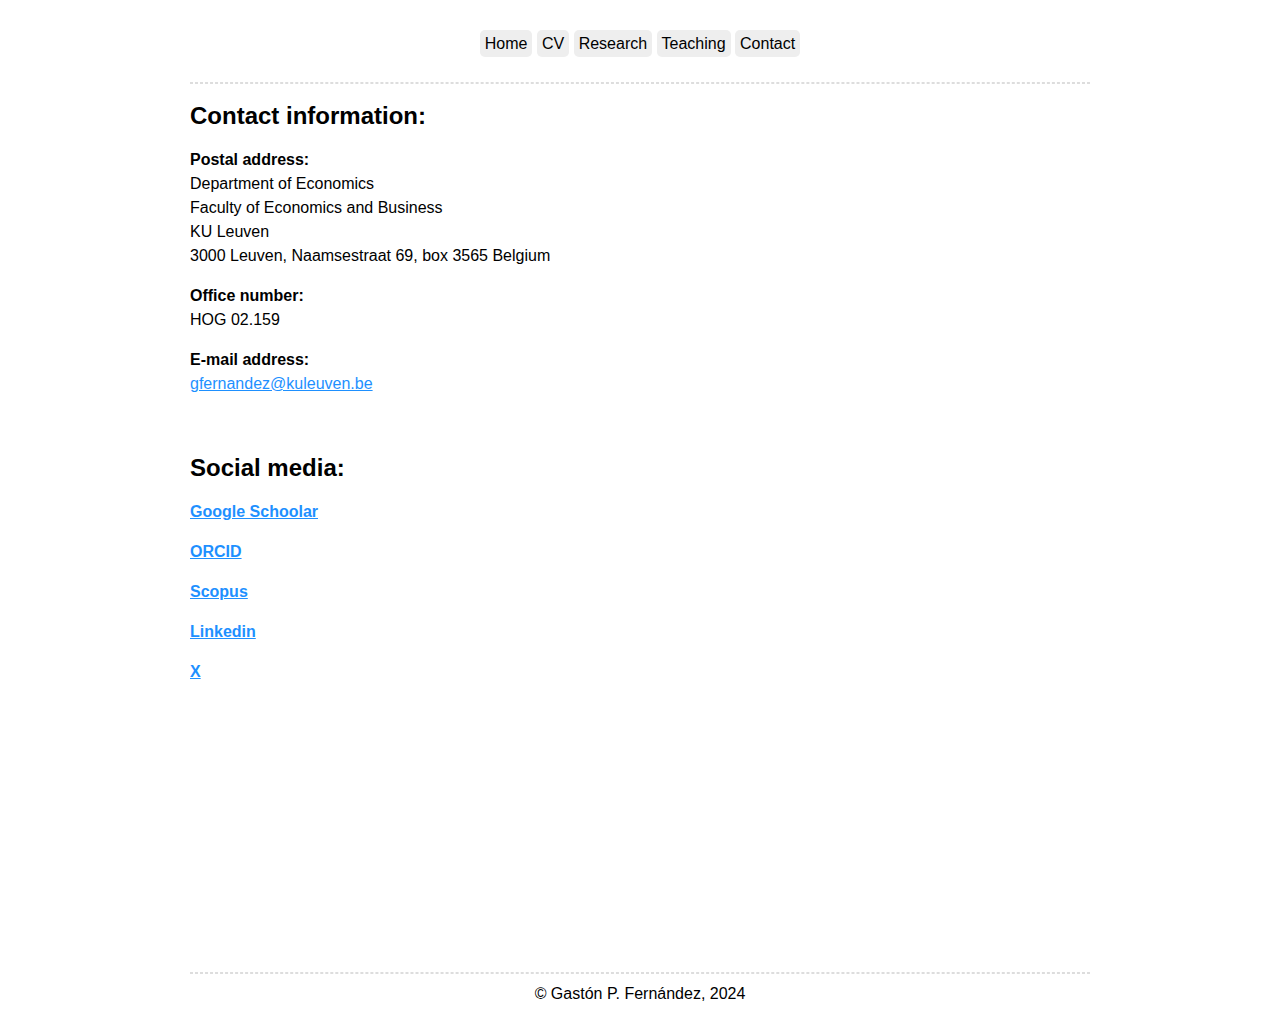
<file: contact.html>
<!DOCTYPE html>
<html lang="en-us">
<head>
  <meta charset="utf-8">
  <meta name="viewport" content="width=device-width, initial-scale=1">
  <title>Research | Gastón P. Fernández</title>
  <link rel="stylesheet" href="/css/style.css" />
  <link rel="stylesheet" href="/css/fonts.css" />

   <!-- Icon tab
   <link rel="apple-touch-icon" sizes="180x180" href="/files/apple-touch-icon.png">
   <link rel="icon" type="image/png" sizes="32x32" href="/files/favicon-32x32.png">
   <link rel="icon" type="image/png" sizes="16x16" href="/files/favicon-16x16.png">
   <link rel="manifest" href="/files/site.webmanifest">
   <meta name="msapplication-TileColor" content="#da532c">
   <meta name="theme-color" content="#ffffff"> -->
	
</head>
<body>
  <!-- Simplified for brevity -->
     <nav>
<style>
  .menu a {
    color: black; /* Set the color for all links */
    text-decoration: none; /* Remove underline */
  }

  .menu a:hover {
    color: darkgray; /* Color change on hover */
  }
</style> 
  <ul class="menu">
  <li><a href="/">Home</a></li>
  <li><a href="/files/CV_GastonFernandezBarros.pdf" target="_blank">CV</a></li>	  
  <li><a href="/research.html">Research</a></li>
  <li><a href="/teaching.html">Teaching</a></li>
  <li><a href="/contact.html">Contact</a></li>
<!--   <li><a href="/job_market.html" class="special-tab"><b>Job Market Info</b></a></li> -->
  </ul>
    <hr/>
    </nav>
<h2 id="contact">Contact information:</h2>	

<p>
<strong> Postal address:</strong> <br>
Department of Economics	<br>
Faculty of Economics and Business <br>
KU Leuven	<br>
3000 Leuven, Naamsestraat 69, box 3565	
Belgium	
</p>

<p>
<strong> Office number:</strong> <br>
HOG 02.159 	
</p>	

<p>
<strong> E-mail address:</strong> <br>
<a href="mailto:gfernandez@kuleuven.be">gfernandez@kuleuven.be</a><br>
</p>	

<br>
	
<h2 id="contact">Social media:</h2>	

<p>
<strong> <a style="margin: -200px 600px 0 0" href="https://scholar.google.com/citations?user=I0oFwVgAAAAJ&hl=en&oi=ao" target="_blank">Google Schoolar </a> </strong> <br>
</p>		

<p>
<strong> <a style="margin: -500px 600px 0 0" href="https://orcid.org/0000-0002-9605-389X" target="_blank">ORCID </a> </strong> <br>
</p>	

<p>
<strong> <a style="margin: -500px 600px 0 0" href="https://www.scopus.com/authid/detail.uri?authorId=57225953486" target="_blank">Scopus </a> </strong> <br>
</p>		

<p>
<strong> <a style="margin: -200px 600px 0 0" href="https://www.linkedin.com/in/gastón-p-fernández-7ab217135/" target="_blank">Linkedin </a> </strong> <br>
</p>		

<p>
<strong> <a style="margin: -200px 600px 0 0" href="https://x.com/GastFernandezB" target="_blank">X </a> </strong> <br>
</p>		

	
</br>
</br>
</br>
</br>
</br>
</br>
</br>
</br>
</br>
</br>
</br>	
  <footer>
    <hr/>
  © Gastón P. Fernández, 2024
  </footer>
<!-- Google tag (gtag.js) -->
<script async src="https://www.googletagmanager.com/gtag/js?id=G-YH28BD7JPP"></script>
<script>
  window.dataLayer = window.dataLayer || [];
  function gtag(){dataLayer.push(arguments);}
  gtag('js', new Date());

  gtag('config', 'G-YH28BD7JPP');
</script>
	
</body>
</html>
</file>
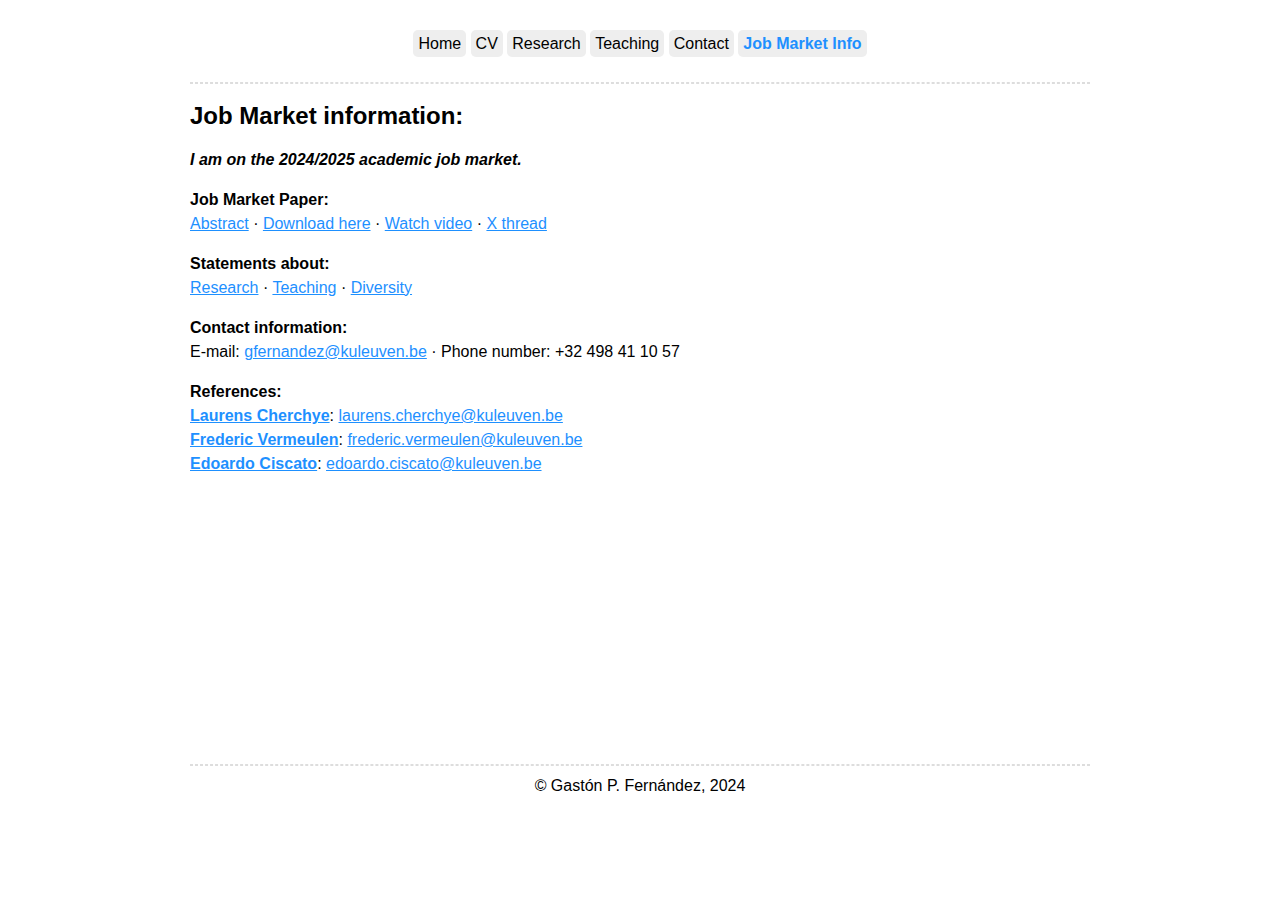
<file: job_market.html>
<!DOCTYPE html>
<html lang="en-us">
<head>
  <meta charset="utf-8">
  <meta name="viewport" content="width=device-width, initial-scale=1">
  <title>Research | Gastón P. Fernández</title>
  <link rel="stylesheet" href="/css/style.css" />
  <link rel="stylesheet" href="/css/fonts.css" />

   <!-- Icon tab
   <link rel="apple-touch-icon" sizes="180x180" href="/files/apple-touch-icon.png">
   <link rel="icon" type="image/png" sizes="32x32" href="/files/favicon-32x32.png">
   <link rel="icon" type="image/png" sizes="16x16" href="/files/favicon-16x16.png">
   <link rel="manifest" href="/files/site.webmanifest">
   <meta name="msapplication-TileColor" content="#da532c">
   <meta name="theme-color" content="#ffffff"> -->
<!-- Toggle abstract -->	
<script>
function toggleAbstract(abstractId) {
  var x = document.getElementById(abstractId);
  if (x.style.display === "none") {
    x.style.display = "block";
  } else {
    x.style.display = "none";
  }
}
</script>		
</head>
<body>
  <!-- Simplified for brevity -->
      <nav>
<style>
  .menu a {
    color: black; /* Set the color for all links */
    text-decoration: none; /* Remove underline */
  }

  .menu a:hover {
    color: darkgray; /* Color change on hover */
  }
</style> 
  <ul class="menu">
  <li><a href="/">Home</a></li>
  <li><a href="/files/CV_GastonFernandezBarros.pdf" target="_blank">CV</a></li>	  
  <li><a href="/research.html">Research</a></li>
  <li><a href="/teaching.html">Teaching</a></li>
  <li><a href="/contact.html">Contact</a></li>
  <li><a href="/job_market.html" class="special-tab"><b>Job Market Info</b></a></li>
  </ul>
    <hr/>
    </nav>
	
<h2 id="job_market">Job Market information:</h2>	

<p><span><b><em>I am on the 2024/2025 academic job market.</em> </b></span></p>

<p> 	
<strong>Job Market Paper:</strong><br>
<span><a href="javascript:void(0);" onclick="toggleAbstract('abstract6')">Abstract</a> · <a class="two" href="/files/JMPGFernandez.pdf" target="_blank">Download here</a> · <a class="two" href="https://www.youtube.com/watch?v=03rwO0EgBSk&t=3s" target="_blank">Watch video</a> · <a class="two" href="https://x.com/GastFernandezB/status/1859543099720049013" target="_blank">X thread</a>  </span>
<div id="abstract6" style="display:none; font-size: 80%;">This paper studies the influence of parental personality on child development. I exploit detailed individual-level data from the PSID and its Child Development and Wellbeing Supplements on parental personality, children’s skills, wages, and time-use decisions. The empirical results suggest a systematic gap in cognitive and non-cognitive skills between children of parents with different personalities. This skills gap increases as children grow older and remains significant after accounting for traditional family attributes. To provide a rationale for these observed patterns, I estimate a life cycle model that incorporates parental personality and considers household decisions with endogenous formation for a child’s cognitive and non-cognitive skills. In this framework, parental personality affects the monetary and time inputs in children as well as the type of interactions between parents and children. The simulations indicate that most of the influence of personality on a child’s skills is through its effect on the quality of parent-child interactions. Also, cash transfer policies that do not account for the productivity associated with parental personality can have unexpected, negative effects on child development. </div>	
</p>

<p> 	
<strong>Statements about:</strong><br>
<span><a class="two" href="/files/research_statement.pdf" target="_blank">Research</a> · <a class="two" href="/files/teaching_statement.pdf" target="_blank">Teaching</a> · <a class="two" href="/files/diversity_statement.pdf" target="_blank">Diversity</a> </span>
</p>
	
<p> 	
<strong>Contact information:</strong><br>
<span>E-mail: <a href="mailto:gfernandez@kuleuven.be">gfernandez@kuleuven.be</a> · Phone number: +32 498 41 10 57 </span>
</p>

<p> 	
<strong>References:</strong><br>
<span> <a class="two" href="https://sites.google.com/site/laurenscherchye/home" target="_blank"><span><b>Laurens Cherchye</b></span></a>: <a href="mailto:laurens.cherchye@kuleuven.be">laurens.cherchye@kuleuven.be</a> </span><br>
<span> <a class="two" href="https://sites.google.com/site/fmpvermeulen/home?authuser=0" target="_blank"><span><b>Frederic Vermeulen</b></span></a>: <a href="mailto:frederic.vermeulen@kuleuven.be">frederic.vermeulen@kuleuven.be</a></span><br>
<span> <a class="two" href="https://sites.google.com/site/ciscatoedoardo/" target="_blank"><span><b>Edoardo Ciscato</b></span></a>: <a href="mailto:edoardo.ciscato@kuleuven.be">edoardo.ciscato@kuleuven.be</a></span>	
</p>

</p>	
</br>
</br>
</br>
</br>
</br>
</br>
</br>
</br>
</br>
</br>
</br>	
  <footer>
    <hr/>
  © Gastón P. Fernández, 2024
  </footer>
<!-- Google tag (gtag.js) -->
<script async src="https://www.googletagmanager.com/gtag/js?id=G-YH28BD7JPP"></script>
<script>
  window.dataLayer = window.dataLayer || [];
  function gtag(){dataLayer.push(arguments);}
  gtag('js', new Date());

  gtag('config', 'G-YH28BD7JPP');
</script>
	
</body>
</html>
</file>
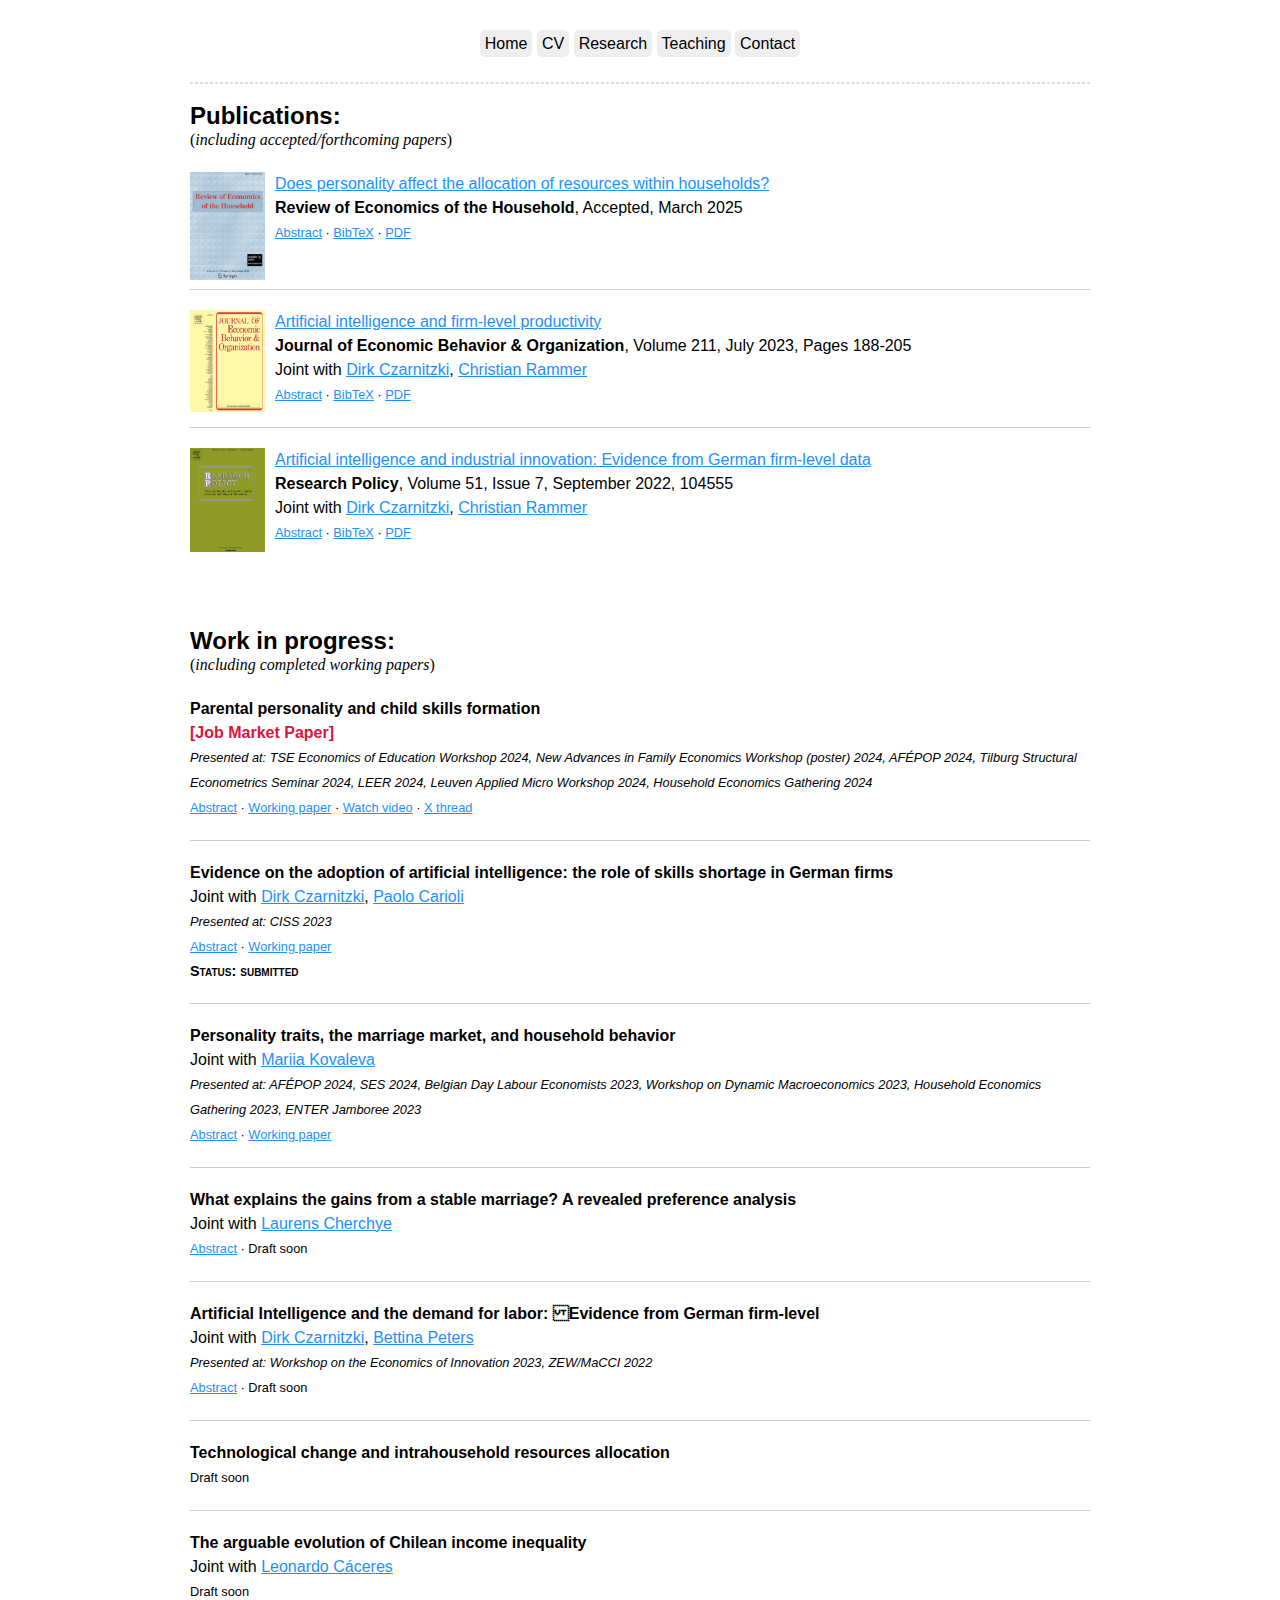
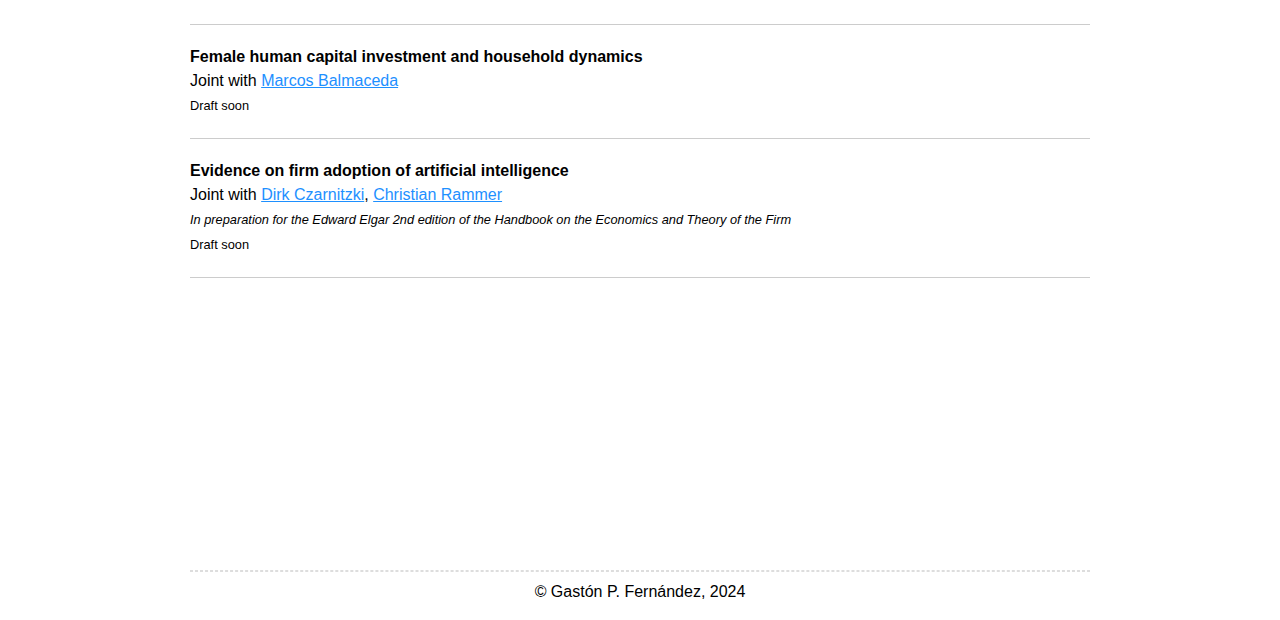
<file: research.html>
<!DOCTYPE html>
<html lang="en-us">
<head>
  <meta charset="utf-8">
  <meta name="viewport" content="width=device-width, initial-scale=1">
  <title>Research | Gastón P. Fernández</title>
  <link rel="stylesheet" href="/css/style.css" />
  <link rel="stylesheet" href="/css/fonts.css" />


   <!-- Icon tab 
   <link rel="apple-touch-icon" sizes="180x180" href="/files/apple-touch-icon.png">
   <link rel="icon" type="image/png" sizes="32x32" href="/files/favicon-32x32.png">
   <link rel="icon" type="image/png" sizes="16x16" href="/files/favicon-16x16.png">
   <link rel="manifest" href="/files/site.webmanifest">
   <meta name="msapplication-TileColor" content="#da532c">
   <meta name="theme-color" content="#ffffff">-->
	



<!-- Toggle abstract -->	
<script>
function toggleAbstract(abstractId) {
  var x = document.getElementById(abstractId);
  if (x.style.display === "none") {
    x.style.display = "block";
  } else {
    x.style.display = "none";
  }
}
</script>	
</head>
<body>
  <!-- Simplified for brevity -->
      <nav>
<style>
  .menu a {
    color: black; /* Set the color for all links */
    text-decoration: none; /* Remove underline */
  }

  .menu a:hover {
    color: darkgray; /* Color change on hover */
  }
</style> 
  <ul class="menu">
  <li><a href="/">Home</a></li>
  <li><a href="/files/CV_GastonFernandezBarros.pdf" target="_blank">CV</a></li>	  
  <li><a href="/research.html">Research</a></li>
  <li><a href="/teaching.html">Teaching</a></li>
  <li><a href="/contact.html">Contact</a></li>
<!--   <li><a href="/job_market.html" class="special-tab"><b>Job Market Info</b></a></li> -->
  </ul>
    <hr/>
    </nav>

  <!-- Insert your research content here -->
<h2 id="publications">Publications:<span><div class="subheading"> (<em>including accepted/forthcoming papers</em>)</div></span></h2>

<p> 	
<div class="pubthumb">
<img src="/files/reho_cover.jpg" >
</div>	
<a href="https://link.springer.com/article/10.1007/s11150-025-09769-2" target="_blank">Does personality affect the allocation of resources within households?</a>  <br>
<strong>Review of Economics of the Household</strong>, Accepted, March 2025 <br>
<span style="font-size: 80%;"> <a href="javascript:void(0);" onclick="toggleAbstract('abstract3')">Abstract</a> · <a href="/files/reho.txt" target="_blank">BibTeX</a> · <a href="/files/GastonFernandezKUL_revised_REHO.pdf" target="_blank">PDF</a> </span>
<div id="abstract3" style="display:none; font-size: 80%;"> This paper examines whether personality influences the allocation of resources within households. I model households as couples that make Pareto-efficient allocations and divide resources according to a distribution function. Using a sample of Dutch couples from the LISS survey, which includes detailed individual-level data on consumption, labor supply, and personality traits, I investigate two structural channels through which personality can affect intrahousehold allocations. First, I show that personality, acting as a taste shifter, significantly influences preferences for consumed goods and leisure time. Second, by testing distribution factor proportionality and the exclusion restriction of a conditional demand system, I find that personality can act as a distribution factor. Specifically, differences in personality traits between spouses shape resource allocation by influencing the bargaining process within households. For example, women who are relatively more conscientious and engage more cognitively than their male partners receive a larger share of intrafamily resources. This paper thus provides empirical evidence on how personality traits can contribute to consumption inequality within families.</div>	
<br>
<br>	
</p>


<hr class="publication-divider">
	

<p> 	
<div class="pubthumb">
<img src="/files/jebo_cover.jpg" >
</div>	
<a href="https://www.sciencedirect.com/science/article/pii/S0167268123001531" target="_blank"> Artificial intelligence and firm-level productivity</a>  <br>
<strong>Journal of Economic Behavior & Organization</strong>, Volume 211, July 2023, Pages 188-205 <br>
Joint with <a class="two" href="https://scholar.google.com/citations?user=0_DQKhUAAAAJ&hl=en&oi=ao" target="_blank">Dirk Czarnitzki</a>, <a class="two" href="https://scholar.google.com/citations?user=IlD-eSgAAAAJ&hl=en" target="_blank">Christian Rammer </a> <br>
<span style="font-size: 80%;"><a href="javascript:void(0);" onclick="toggleAbstract('abstract1')">Abstract</a> · <a href="/files/JEBO2023.txt" target="_blank">BibTeX</a>  · <a href="/files/JEBO2023.pdf" target="_blank">PDF</a>  </span>
<div id="abstract1" style="display:none; font-size: 80%;">Artificial Intelligence (AI) is often regarded as the next general-purpose technology with a rapid, penetrating, and far-reaching use over a broad number of industrial sectors. The main feature of new general-purpose technology is to enable new ways of production that may increase productivity. However, to date, only a few studies have investigated the likely productivity effects of AI at the firm-level, presumably due to limited data availability. We exploit unique survey data on firms’ adoption of AI technology and estimate its productivity effects with a sample of German firms. We employ both a cross-sectional dataset and a panel database. To address the potential endogeneity of AI adoption, we also implement IV estimators. We find positive and significant associations between the use of AI and firm productivity. This finding holds for different measures of AI usage, i.e., an indicator variable of AI adoption, and the intensity with which firms use AI methods in their business processes.</div>	
<br>		
</p>

<hr class="publication-divider">
	
<p> 	
<div class="pubthumb">
<img src="/files/respo_cover.jpg">
</div>	
<a href="https://www.sciencedirect.com/science/article/pii/S0048733322000798" target="_blank">Artificial intelligence and industrial innovation: Evidence from German firm-level data</a><br>
<strong>Research Policy</strong>, Volume 51, Issue 7, September 2022, 104555<br>
Joint with <a class="two" href="https://scholar.google.com/citations?user=0_DQKhUAAAAJ&hl=en&oi=ao" target="_blank">Dirk Czarnitzki</a>, <a class="two" href="https://scholar.google.com/citations?user=IlD-eSgAAAAJ&hl=en" target="_blank">Christian Rammer</a> <br>
<span style="font-size: 80%;"><a href="javascript:void(0);" onclick="toggleAbstract('abstract2')">Abstract</a> · <a href="/files/RP2022.txt" target="_blank">BibTeX</a>  · <a href="/files/RP2022.pdf" target="_blank">PDF</a>  </span>
<div id="abstract2" style="display:none; font-size: 80%;">This paper analyses the link between the use of Artificial Intelligence (AI) and innovation performance in firms. Based on firm-level data from the German part of the Community Innovation Survey (CIS) 2018, we examine the role of different AI methods and application areas in innovation. The results show that 5.8% of firms in Germany were actively using AI in their business operations or products and services in 2019. We find that the use of AI is associated with annual sales with world-first product innovations in these firms of About €16 billion (i.e. 18% of total annual sales of world-first innovations). In addition, AI technologies have been used in process innovation that contributed to About 6% of total annual cost savings of the German business sector. Firms that apply AI broadly (using different methods for different applications areas) and that have already several years of experience in using AI obtain significantly higher innovation results. These positive findings on the role of AI for innovation have to be interpreted with caution as they refer to a specific country (Germany) in a situation where AI started to diffuse rapidly.</div>	
</p>

</br>
</br> 
<h2 id="work-in-progress">Work in progress: <span><div class="subheading"> (<em>including completed working papers</em>)</div></span></h2>


<p> 	
<strong>Parental personality and child skills formation</strong><br>
<span style="color: crimson;"> <strong> [Job Market Paper]</strong></span><br>	
<em> <span style="font-size: 80%;"> Presented at: TSE Economics of Education Workshop 2024, New Advances in Family Economics Workshop (poster) 2024, AFÉPOP 2024, Tilburg Structural Econometrics Seminar 2024, LEER 2024, Leuven Applied Micro Workshop 2024, Household Economics Gathering 2024</span></em><br>
<span style="font-size: 80%;"><a href="javascript:void(0);" onclick="toggleAbstract('abstract6')">Abstract</a> · <a class="two" href="/files/JMPGFernandez.pdf" target="_blank">Working paper</a> · <a class="two" href="https://www.youtube.com/watch?v=03rwO0EgBSk&t=3s" target="_blank">Watch video</a> · <a class="two" href="https://x.com/GastFernandezB/status/1859543099720049013" target="_blank">X thread</a> </span><br>
<div id="abstract6" style="display:none; font-size: 80%;">This paper studies the influence of parental personality on child development. I exploit detailed individual-level data from the PSID and its Child Development and Wellbeing Supplements on parental personality, children’s skills, wages, and time-use decisions. The empirical results suggest a systematic gap in cognitive and non-cognitive skills between children of parents with different personalities. This skills gap increases as children grow older and remains significant after accounting for traditional family attributes. To provide a rationale for these observed patterns, I estimate a life cycle model that incorporates parental personality and considers household decisions with endogenous formation for a child’s cognitive and non-cognitive skills. In this framework, parental personality affects the monetary and time inputs in children as well as the type of interactions between parents and children. The simulations indicate that most of the influence of personality on a child’s skills is through its effect on the quality of parent-child interactions. Also, cash transfer policies that do not account for the productivity associated with parental personality can have unexpected, negative effects on child development. </div>	
</p>
<hr class="publication-divider">

	
<p> 	
<strong>Evidence on the adoption of artificial intelligence: the role of skills shortage in German firms</strong><br>
Joint with <a class="two" href="https://scholar.google.com/citations?user=0_DQKhUAAAAJ&hl=en&oi=ao" target="_blank">Dirk Czarnitzki</a>, <a class="two" href="https://www.kuleuven.be/wieiswie/en/person/00144520" target="_blank">Paolo Carioli</a> <br>	
<em><span style="font-size: 80%;"> Presented at: CISS 2023 </span> </em><br>
<span style="font-size: 80%;"><a href="javascript:void(0);" onclick="toggleAbstract('abstract4')">Abstract</a> · <a class="two" href="/files/MSI_2402.pdf" target="_blank">Working paper</a> </span><br>
<span style="font-size: 90%;" id="petite-caps"><strong>Status: submitted</strong> </span> 
<div id="abstract4" style="display:none; font-size: 80%;">Artificial Intelligence (AI) is considered to be the next general-purpose technology, with the potential of performing tasks commonly requiring human capabilities. While it is commonly feared that AI replaces labor and disrupts jobs, we instead investigate the potential of AI for overcoming increasingly alarming skills shortages in firms. We exploit unique German survey data from the Mannheim Innovation Panel on both the adoption of AI and the extent to which firms experience scarcity of skills. We measure skills shortage by the number of job vacancies that could not be filled as planned by firms, distinguishing among different types of skills. To account for the potential endogeneity of skills shortage, we also implement instrumental variable estimators. Overall, we find a positive and significant effect of skills shortage on AI adoption, the breadth of AI methods, and the breadth of areas of application of AI. In addition, we find evidence that scarcity of labor with academic education relates to firms exploring and adopting AI.</div>	
</p>
<hr class="publication-divider">

	
<p> 	
<strong>Personality traits, the marriage market, and household behavior</strong><br>
Joint with <a class="two" href="https://www.mariiakovaleva.com/index.html" target="_blank">Mariia Kovaleva</a><br>	
<em><span style="font-size: 80%;"> Presented at: AFÉPOP 2024, SES 2024, Belgian Day Labour Economists 2023, Workshop on Dynamic Macroeconomics 2023, Household Economics Gathering 2023, ENTER Jamboree 2023</span>  </em><br>
<span style="font-size: 80%;"><a href="javascript:void(0);" onclick="toggleAbstract('abstract5')">Abstract</a> · <a class="two" href="files/20241031_working_paper_v1.pdf" target="_blank">Working paper</a> </span>
<div id="abstract5" style="display:none; font-size: 80%;">We develop an empirical framework to analyze the dynamic effect of personality traits in marriage market patterns and intrahousehold decisions. We exploit detailed information at the individual level from the HILDA survey about consumption, labor supply, time use, and personality traits (as measured by the Big Five). First, we document that personality types are related to marital and divorce patterns, time allocated to both market and non-market labor activities, and the evolution of earnings. To rationalize these empirical facts, we build a life-cycle model that integrates endogenous household formation and collective household choices under limited commitment. Our framework allows personality to affect both wage processes and individual preferences. In the latter, personality traits enter indirectly through household production and the utility of marriage (match quality). We use the estimates of our model to conduct counterfactuals associated with intrahousehold behavior.</div>	
</p>
<hr class="publication-divider">

<p> 	
<strong>What explains the gains from a stable marriage? A revealed preference analysis</strong><br>
Joint with <a class="two" href="https://sites.google.com/site/laurenscherchye/home" target="_blank">Laurens Cherchye</a><br>		
<span style="font-size: 80%;"><a href="javascript:void(0);" onclick="toggleAbstract('abstract7')">Abstract</a> · Draft soon </a> </span>
<div id="abstract7" style="display:none; font-size: 80%;">This paper conducts a structural empirical analysis to determine the relative importance of various characteristics in explaining marriage market outcomes over time. We exploit detailed information at the individual level from the HILDA survey about consumption, labor supply, time use, and personal attributes. We test for efficient household consumption within stable marriages by applying revealed preference restrictions to our sample. Identifying the intrahousehold decision structure allows us to measure both material and nonmaterial gains from marriage, including the sharing rule, public consumption, and unobserved match quality. We analyze the evolution of these marriage market outcomes over time and assess the explanatory power of individual characteristics that include cognitive skills, noncognitive skills, health status, and several demographics.</div>	
</p>		
<hr class="publication-divider">	

	
<p> 	
<strong>Artificial Intelligence and the demand for labor: Evidence from German firm-level</strong><br>
Joint with <a class="two" href="https://scholar.google.com/citations?user=0_DQKhUAAAAJ&hl=en&oi=ao" target="_blank">Dirk Czarnitzki</a>, <a class="two" href="https://scholar.google.com/citations?user=9zXMofcAAAAJ&hl=en" target="_blank">Bettina Peters</a><br>	
<em><span style="font-size: 80%;"> Presented at: Workshop on the Economics of Innovation 2023, ZEW/MaCCI 2022</span></em><br>
<span style="font-size: 80%;"><a href="javascript:void(0);" onclick="toggleAbstract('abstractAIEMP')">Abstract</a> · Draft soon </a> </span>
<div id="abstractAIEMP" style="display:none; font-size: 80%;">Do Artificial Intelligence (AI) and its rapid penetration and far-reaching use across all economic sectors will imply unemployment? This paper exploits unique survey data on firms’ adoption of AI technology and AI methods and estimates their impact on the demand for labor using a sample of German firms. We extend existing models relating firms’ employment to innovation by adding AI technology to product and process innovation measures in empirical models of labor demand. Overall, we find positive and significant effects of AI adoption on labor demand. In particular, we observe that the impact of AI dominates the positive employment effect of (traditional) product innovations. We also find that machine learning among different types of AI technologies seem to be the main driver for increased demand for labor. To account for the potential endogeneity of AI adoption, we implement an IV strategy.</div>	
</p>
<hr class="publication-divider">
	

<p> 	
<strong>Technological change and intrahousehold resources allocation</strong><br>
<span style="font-size: 80%;">Draft soon </a> </span>
</p>
<hr class="publication-divider">

	
<p> 	
<strong>The arguable evolution of Chilean income inequality</strong><br>
Joint with <a class="two" href="https://scholar.google.com/citations?user=NyyKx1cAAAAJ&hl=en&oi=ao" target="_blank">Leonardo Cáceres</a><br>		
<span style="font-size: 80%;">Draft soon </a> </span>
</p>	
<hr class="publication-divider">

<p> 	
<strong>Female human capital investment and household dynamics</strong><br>
Joint with <a class="two" href="https://scholar.google.com/citations?user=GqTkEC0AAAAJ&hl=en" target="_blank">Marcos Balmaceda</a><br>		
<span style="font-size: 80%;">Draft soon </a> </span>
</p>		
<hr class="publication-divider">	

<p> 	
<strong>Evidence on firm adoption of artificial intelligence</strong><br>
Joint with <a class="two" href="https://scholar.google.com/citations?user=0_DQKhUAAAAJ&hl=en&oi=ao" target="_blank">Dirk Czarnitzki</a>, <a class="two" href="https://scholar.google.com/citations?user=IlD-eSgAAAAJ&hl=en" target="_blank">Christian Rammer </a> <br>
<em><span style="font-size: 80%;"> In preparation for the Edward Elgar 2nd edition of the Handbook on the Economics and Theory of the Firm</span> </em><br>
<span style="font-size: 80%;">Draft soon </a> </span>
</p>		
<hr class="publication-divider">	

	
</br>
</br>
</br>
</br>
</br>
</br>
</br>
</br>
</br>
</br>
</br>
  <footer>
    <hr/>
    © Gastón P. Fernández, 2024
  </footer>

<!-- Google tag (gtag.js) -->
<script async src="https://www.googletagmanager.com/gtag/js?id=G-YH28BD7JPP"></script>
<script>
  window.dataLayer = window.dataLayer || [];
  function gtag(){dataLayer.push(arguments);}
  gtag('js', new Date());

  gtag('config', 'G-YH28BD7JPP');
</script>
	
</body>
</html>
</file>
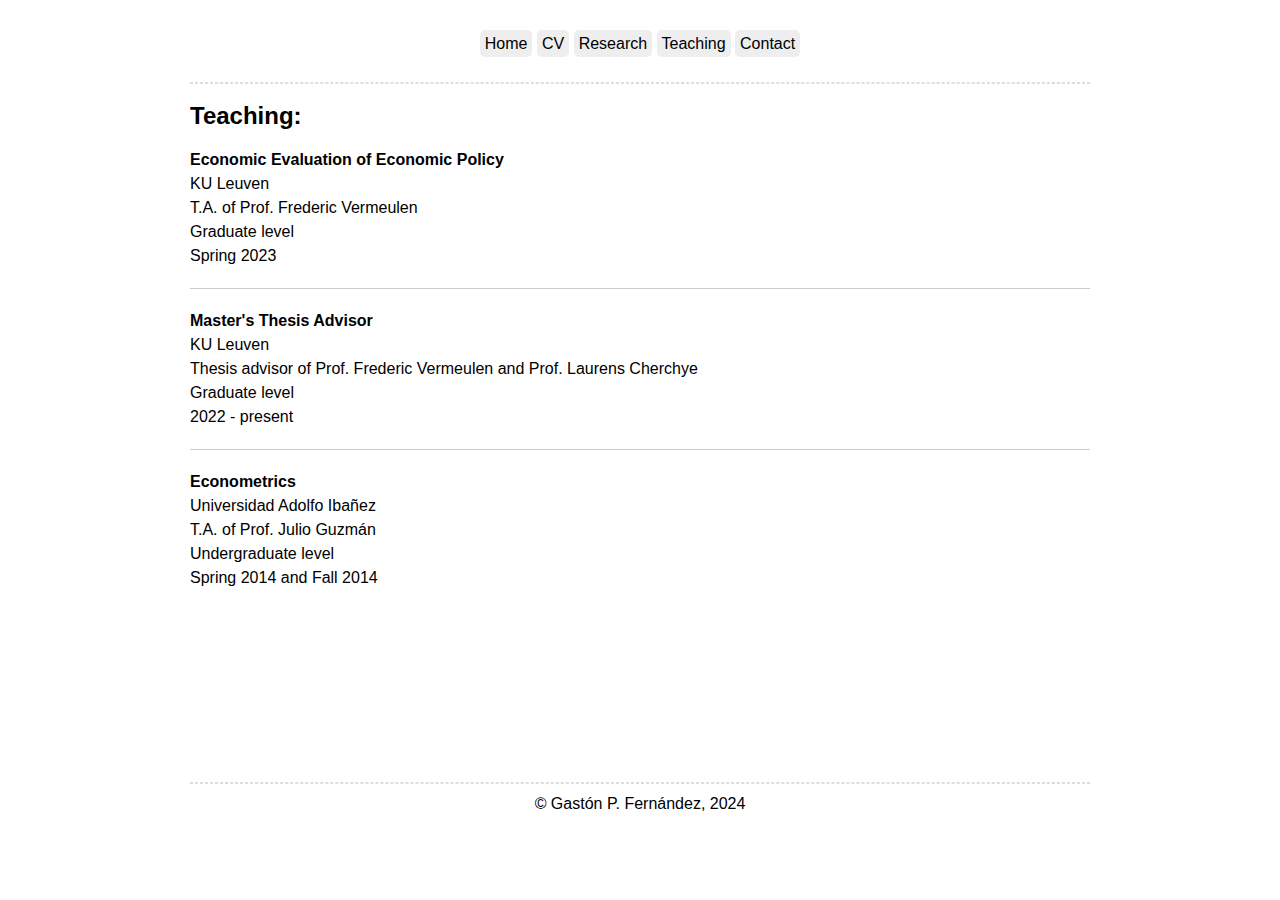
<file: teaching.html>
<!DOCTYPE html>
<html lang="en-us">
<head>
  <meta charset="utf-8">
  <meta name="viewport" content="width=device-width, initial-scale=1">
  <title>Research | Gastón P. Fernández</title>
  <link rel="stylesheet" href="/css/style.css" />
  <link rel="stylesheet" href="/css/fonts.css" />

   <!-- Icon tab 
   <link rel="apple-touch-icon" sizes="180x180" href="/files/apple-touch-icon.png">
   <link rel="icon" type="image/png" sizes="32x32" href="/files/favicon-32x32.png">
   <link rel="icon" type="image/png" sizes="16x16" href="/files/favicon-16x16.png">
   <link rel="manifest" href="/files/site.webmanifest">
   <meta name="msapplication-TileColor" content="#da532c">
   <meta name="theme-color" content="#ffffff">	-->
	
</head>
<body>
  <!-- Simplified for brevity -->
      <nav>
<style>
  .menu a {
    color: black; /* Set the color for all links */
    text-decoration: none; /* Remove underline */
  }

  .menu a:hover {
    color: darkgray; /* Color change on hover */
  }
</style> 
  <ul class="menu">
  <li><a href="/">Home</a></li>
  <li><a href="/files/CV_GastonFernandezBarros.pdf" target="_blank">CV</a></li>	  
  <li><a href="/research.html">Research</a></li>
  <li><a href="/teaching.html">Teaching</a></li>
  <li><a href="/contact.html">Contact</a></li>
<!--   <li><a href="/job_market.html" class="special-tab"><b>Job Market Info</b></a></li> -->
  </ul>
    <hr/>
    </nav>
<h2 id="teaching">Teaching:</h2>	
<p>
<strong>Economic Evaluation of Economic Policy</strong>	 <br>
 KU Leuven	<br>
T.A. of Prof. Frederic Vermeulen	<br>
Graduate level<br>
Spring 2023	
</p>
<hr class="publication-divider">
<p>
<strong>Master's Thesis Advisor</strong>	 <br>
 KU Leuven	<br>	
Thesis advisor of Prof. Frederic Vermeulen and Prof. Laurens Cherchye	<br>
Graduate level<br>
2022 - present	
</p>
<hr class="publication-divider">
<p>
<strong>Econometrics</strong>	 <br>
Universidad Adolfo Ibañez <br>	
T.A. of Prof. Julio Guzmán	<br>
Undergraduate level<br>
Spring 2014 and Fall 2014
</p>

<br>
<br>
<br>
<br>
<br>
<br>
<br>	

  <footer>
    <hr/>
  © Gastón P. Fernández, 2024
  </footer>
<!-- Google tag (gtag.js) -->
<script async src="https://www.googletagmanager.com/gtag/js?id=G-YH28BD7JPP"></script>
<script>
  window.dataLayer = window.dataLayer || [];
  function gtag(){dataLayer.push(arguments);}
  gtag('js', new Date());

  gtag('config', 'G-YH28BD7JPP');
</script>

	
</body>
</html>
</file>
<file: css/style.css>
body {
  max-width: 900px;
  margin: auto;
  padding: 1em;
  line-height: 1.5em;
}
 a {
    color: dodgerblue; /* Change the color of all links */
  }

#petite-caps {
  font-variant-caps: petite-caps;
}  


/* header and footer areas */
.menu { padding: 0; }
.menu li { display: inline-block; }
.article-meta, .menu a {
  text-decoration: none;
  background: #eee;
  padding: 5px;
  border-radius: 5px;
}
.menu, .article-meta, footer { text-align: center; }
.title { font-size: 1.5em; }
footer a { text-decoration: none; }
hr {
  border-style: dashed;
  color: #ddd;
}

.menu li a.special-tab {
  background: #eee;
  color: dodgerblue; /* Change this to your desired color */
/*   font-family: 'Arial', sans-serif; /* Replace with your desired font */ */
  font-weight: bold; /* Optional: adjust for emphasis */
}

/* code */
pre {
  border: 1px solid #ddd;
  box-shadow: 5px 5px 5px #eee;
  padding: 1em;
  overflow-x: auto;
}
code { background: #f9f9f9; }
pre code { background: none; }

/* misc elements */
img, iframe, video { max-width: 100%; }
main { hyphens: auto; }
blockquote {
  background: #f9f9f9;
  border-left: 5px solid #ccc;
  padding: 3px 1em 3px;
}

/* --------- TABLE */
table {
    width: auto;
    border-top: 1px solid #666;
    border-bottom: 1px solid #666;
    background-color: white;
    border-collapse: collapse;
    margin-left: 0;
}

th, td {
    padding: 10px; /* Adds space inside table cells */
    text-align: left; /* Align text to the left */
    border: none; /* Remove any cell borders */
}

th {
    background-color: #f4f4f4;
}

/* Responsive styling */
@media (max-width: 600px) {
    table, tbody, th, td, tr {
        display: block;
        width: 100%;
    }

    th {
        font-weight: bold;
        text-transform: uppercase;
        background-color: #f4f4f4;
        padding: 10px 5px;
    }

    tr {
        margin-bottom: 15px;
        border-bottom: 1px solid #ddd;
    }

    td {
        padding: 10px 5px;
        border-bottom: 1px solid #ddd;
    }
}


/* --------- TABLE */




.subheading {
  font-weight: normal;
  font-family: Open Sans;
  font-size: 1rem;
}

/* Publish icon */
.pubthumb {
  float: left;
  width: 75px;
  height: auto; /*110px; */
  margin-right: 10px;
}



span.d-block {
  font-family: Manrope;
  font-weight: normal;
  position: relative;
  display: flex;
  justify-content: center; /* Center items horizontally */
  align-items: center; /* Center items vertically */
  flex-direction: row; /* Stack items vertically */
}

/* Papers divider */
.publication-divider {
  border: 0;
  height: 1px;
  background-color: #ccc; /* Light gray color with 50% transparency */
  margin-top: 20px; /* Adjust space above the line */
  margin-bottom: 20px; /* Adjust space below the line */
}



.content-area {
  text-align: justify;
  margin-right: 20px; /* Default margin for mobile, adjust as needed */
}

@media (min-width: 768px) {
  /* For tablets and larger screens */
  .content-area {
    margin-right: 300px; /* Larger margin for larger screens */
  }
}



/* Adjust the profile image for mobile */
/* .profile-img { */
/*   display: block; /* Remove float and center the image */ */
/*   margin: 0 auto; /* Center the image */ */
/*   max-width: 33%; /* Set a max-width for all screen sizes */ */
/*   width: auto; */
/* } */

.profile-img {
  width: 100%;
  max-width: 300px; /* Default size */
  height: auto;
  display: block;
  margin: 0 auto;
}

@media (max-width: 768px) {
  .profile-img {
    max-width: 200px; /* Slightly larger on smaller screens */
    margin: 0 auto;
    display: block;
  }
}


/* Center the title below the image */
.title {
  text-align: center; /* Center align the title */
  margin-top: 20px; /* Give some space above the title */
}

/* Adjust the content area */
.content-area {
  text-align: left; /* Align the text to the left */
  padding: 0 5px; /* Give some padding on the sides */
}



/* Use media queries to adjust layout for mobile screens */
@media (min-width: 768px) {
  .profile-img {
    /* Align the image to the right on larger screens */
    margin: 0; /* Resets any previously set auto margin */
    float: right; /* Aligns the image to the right */
    max-width: 33%; /* Adjusts the size for larger screens */
  }
}
  
  .menu li {
    margin-bottom: 10px; /* Add space between menu items */
  }

  .menu, .article-meta, footer {
    text-align: center; /* Center align the text for small screens */
  }

  /* Ensure the name is displayed below the image */
  h1.title {
    text-align: center;
  }

  /* Adjust the content area for mobile */
  .content-area {
    text-align: justify;
    padding: 0 15px; /* Add some padding on the sides */
  }

  /* Clear any floats for the social icons and center them */
  .div-block-9_2 {
    float: none;
    text-align: center;
    display: flex; /* Use flexbox for alignment */
    justify-content: center; 
  }


}


.social-icons-container {
  display: flex;
  justify-content: center; /* Center items horizontally */
  align-items: center; /* Center items vertically */
  flex-direction: row; /* Align items horizontally */
  flex-wrap: nowrap; /* Prevent wrapping */
  margin: auto; /* Center the container on the page */
  margin-bottom: -20px;
  padding: 10px; /* Ensure there is enough space inside the container */
}

@media (min-width: 768px) {
  .social-icons-container {
    display: flex;
    justify-content: flex-end;
    align-items: center;
    flex-direction: row;
    flex-wrap: nowrap;
  }
}

.icon-wrapper {
  margin: 0 10px; /* Adjust the space between icons */
  display: flex; /* Aligns the svg/img within the icon wrapper */
  justify-content: center; /* Center horizontally in the icon wrapper */
  align-items: center; /* Center vertically in the icon wrapper */
}

.social-icon-link {
  display: inline-flex; /* Allows the a tag to be a flex container */
  margin: 0 10px; /* Adjust the space between icons */
  justify-content: center; /* Center content horizontally */
  align-items: center; /* Center content vertically */
}

.social-icon-link img, .social-icon-link svg {
  width: 28px; /* Adjust width as needed */
  height: auto; /* Maintain the aspect ratio */
  vertical-align: middle; /* Aligns the icons if they are different heights */
}

/* This will target the reference list container */
.references-section {
  text-align: center;
  margin-top: 2em;
}

/* This will target each reference within the list */
.reference-list {
  display: inline;
  justify-content: center; /* Centers the references horizontally */
  flex-wrap: wrap; /* Allows references to wrap onto the next line if needed */
  gap: 2em; /* Space between references */
}

/* This targets each reference item */
.reference {
  text-align: center; /* Centers the text inside each reference */
  padding: 0 10px; /* Padding on the sides of each reference */
}

/* Responsive design for small screens */
@media (max-width: 768px) {
  .reference-list {
    flex-direction: column; /* Stack the references vertically on small screens */
    align-items: center; /* Center items when stacked */
  }
}


.social-icons a {
  float: right;
  display:inline-block;
  height:2.4rem;
  width:2.4rem;
  background-color:transparent;
  color:black !important;
  border-radius:100%;
  text-align:center;
  font-size:1.7rem;
  line-height:2.5rem;
  margin-right:1rem
}
.social-icons a:last-child {
  margin-right:0
}
.social-icons a:hover {
  background-color:white;
  color:black;
  transform:scale(1.2)
}

.third {
  width: 45%;
  float: left;
  /* Add flexbox properties */
  display: flex;
  flex-direction: column;
  margin-right: 20px;
}

@media (max-width: 768px) {
  .third {
    width: 100%;
    margin: 10px 0;
    float: none;
  }
}
</file>
<file: css/fonts.css>
body {
  font-family: Optima, Candara, Calibri, Arial, sans-serif;
}
code {
  font-family: "Lucida Console", Monaco, monospace;
  font-size: 85%;
}
</file>
